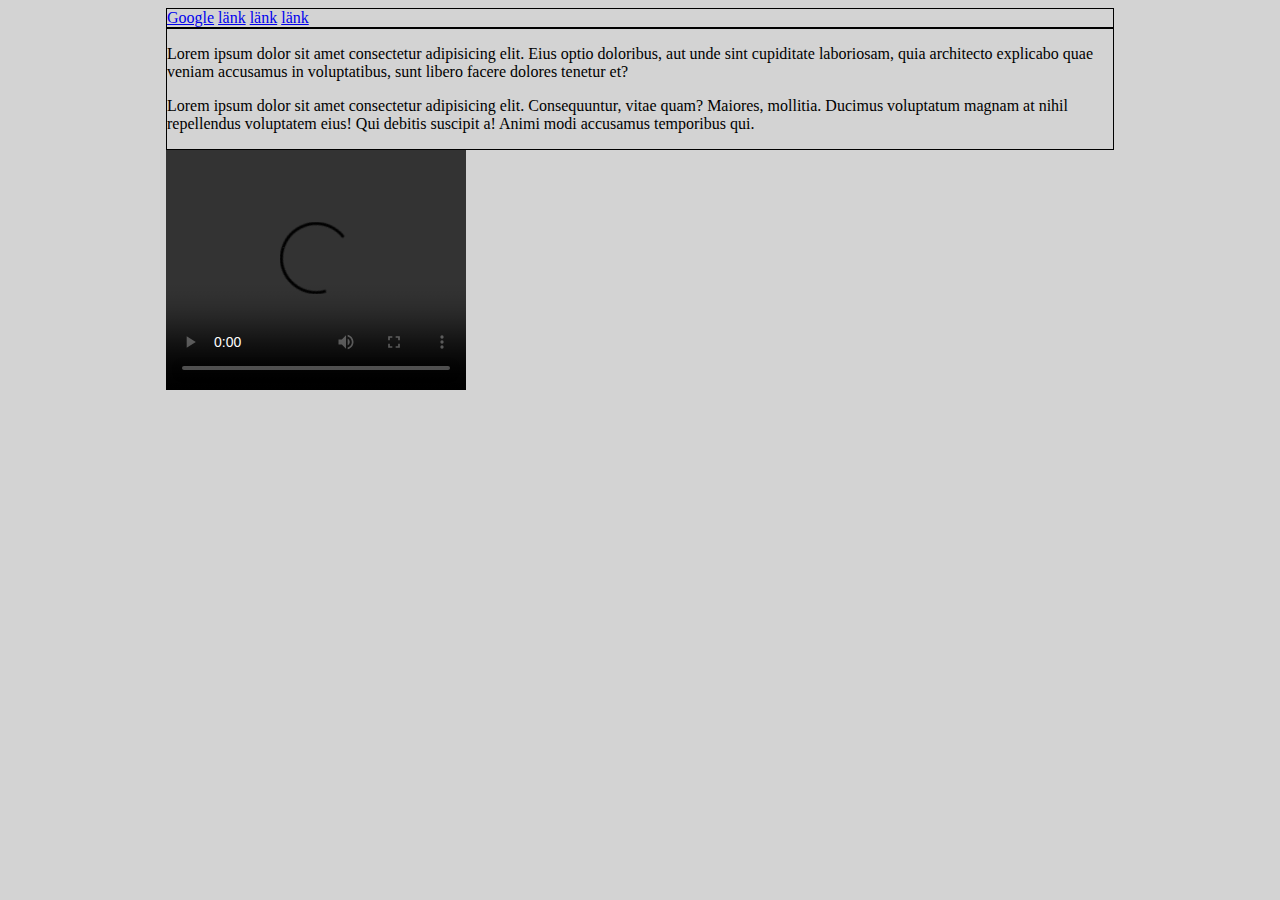
<file: Index.html>
<!DOCTYPE html>
<html lang="en">
<head>
    <meta charset="UTF-8">
    <meta name="viewport" content="width=device-width, initial-scale=1.0">
    <meta http-equiv="X-UA-Compatible" content="ie=edge">
    <title>Document</title>
    <link rel="stylesheet" href="css/main.css">
</head>
<body>
    <main>
        <nav>
            <a target="blank" href="http://www.google.com">Google</a>
            <a href="#">länk</a>
            <a href="#">länk</a>
            <a href="#">länk</a>
        </nav>
        <section>   
            <p>Lorem ipsum dolor sit amet consectetur adipisicing elit. Eius optio doloribus, aut unde sint cupiditate laboriosam,
                quia architecto explicabo quae veniam accusamus in voluptatibus, sunt libero facere dolores tenetur et?</p>
            
            <p>Lorem ipsum dolor sit amet consectetur adipisicing elit. Consequuntur, vitae quam?
                Maiores, mollitia. Ducimus voluptatum magnam at nihil repellendus voluptatem eius!
                Qui debitis suscipit a! Animi modi accusamus temporibus qui.</p>
        </section>
        <video width="300" height="240" controls loop>
                <source src="C:\Code\wu1\wu1-layout\video\arab_dancing_lizard.mp4" type="video/mp4">
                <source src="C:\Code\wu1\wu1-layout\video\arab_dancing_lizard.ogg" type="video/ogg">
                </video> 
    </main>
    
</body>
</html>
</file>
<file: css/main.css>
main {
    background-color: lightgray;
    background-size: 100%;
    width: 75%;
    /*display: flex; */
    margin: 0 auto;
}

nav {
    /*width: 20%; */
    background-color: lightgray;
    border: 1px solid black;
}

section {
    /*width: 70%; */
    background-color: lightgray;
    border: 1px solid black;
}

body {
    background-color: lightgray;
}
</file>
